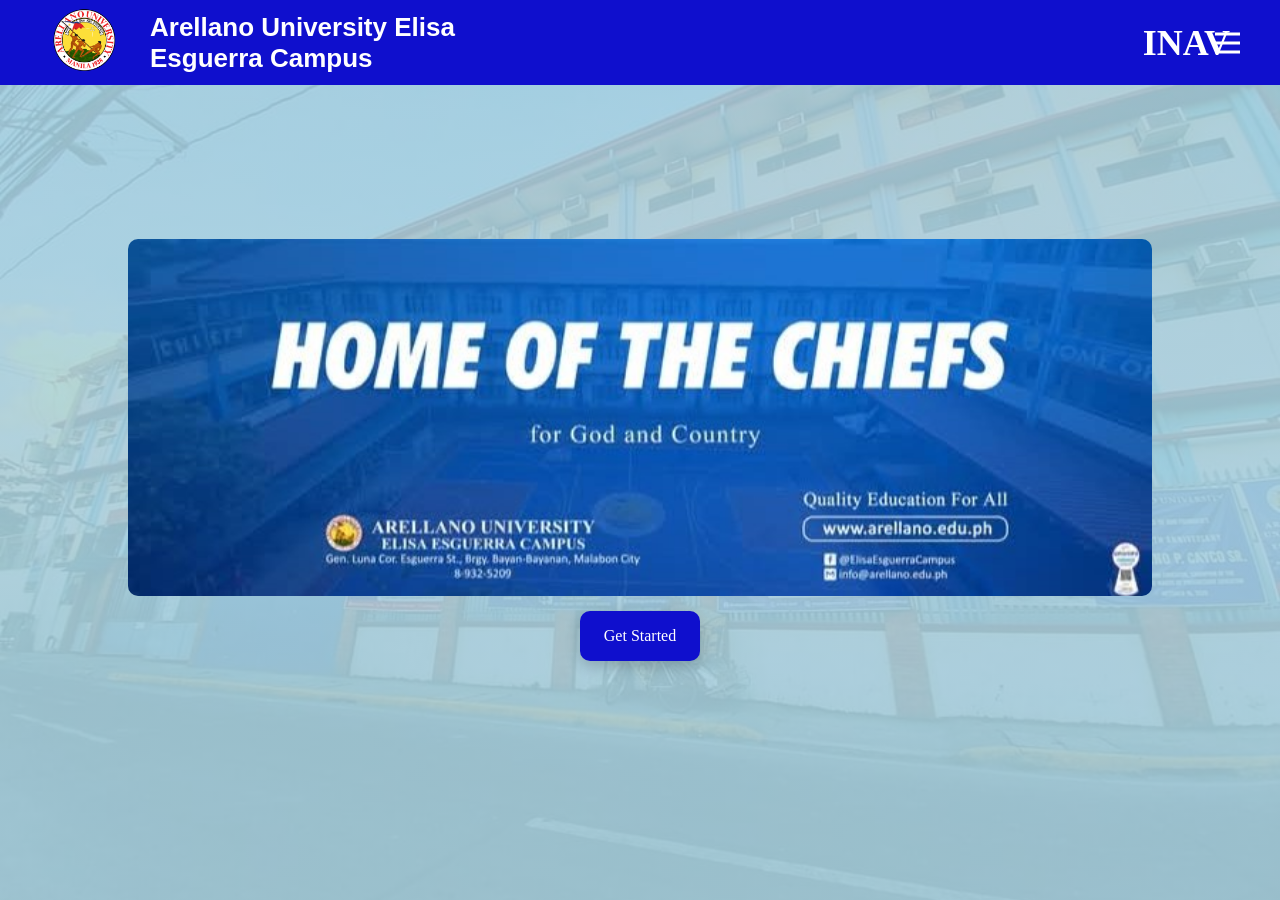
<file: Index.html>
<!DOCTYPE html>
<html lang="en">
<head>
    <meta charset="UTF-8">
    <meta name="viewport" content="width=device-width, initial-scale=1.0">
    <title>INAV Main Home</title>
    <link rel="stylesheet" href="INAV-MainHome.css">
</head>
<body>
    <nav class="navigation">
        <div class="aulogo">
            <img src="new-au-logo.png" class="image-logo" alt="Arellano Logo">
        </div>
        <div class="campus">
            <h5>Arellano University Elisa Esguerra Campus</h5>
        </div>
        <div class="logo">INAV</div>
       <!-- Hamburger Menu Button -->
        <button class="hamburger" id="hamburger">
            <span class="bar"></span>
            <span class="bar"></span>
            <span class="bar"></span>
        </button>
    </nav>
    
    <!-- Mobile Menu Overlay -->
    <nav class="mobile-menu" id="mobile-menu">
        <button class="close-btn" id="close-btn">&times;</button>
        <ul>
            <li class="menu-header">BUILDINGS</li>
            <li><a href="Elisa-Bldg.html">Elisa Esguerra Bldg (Building A)</a></li>
            <li><a href="Natividad-Bldg.html">Natividad Faustino Bldg (Building B)</a></li>
            <li><a href="Gregorio-bldg.html">Gregorio Sanciano Bldg (Building C)</a></li>
            <li><a href="Admin-Bldg.html">Admin-Bldg</a></li>
            <li class="menu-divider"></li>
            <li class="menu-header">OTHERS</li>
            <li><a href="About.html">About</a></li>
            <li><a href="https://www.facebook.com/ElisaEsguerraCampus">Contact Us</a></li>
        </ul>
    </nav>
    
    <section class="Chiefs">
        <div class="chiefs-content">
            <img src="HOME OF THE CHIEFS.jfif" alt="Chiefs Image" class="chiefs-image">
            <a href="INAV-CAMPUS.HTML" class="Get-Started" target="_self">Get Started</a>
        </div>
    </section>
    
    <!-- JavaScript para toggle ang menu -->
    <script>
        const hamburger = document.getElementById('hamburger');
        const mobileMenu = document.getElementById('mobile-menu');
        const closeBtn = document.getElementById('close-btn');
        
        // Open menu on hamburger click
        hamburger.addEventListener('click', () => {
            hamburger.classList.toggle('active');
            mobileMenu.style.display = mobileMenu.style.display === 'flex' ? 'none' : 'flex';
        });
        
        // Close menu on close button click
        closeBtn.addEventListener('click', () => {
            hamburger.classList.remove('active'); // Reset hamburger animation
            mobileMenu.style.display = 'none';
        });
    </script>
</body>
</html>
</file>
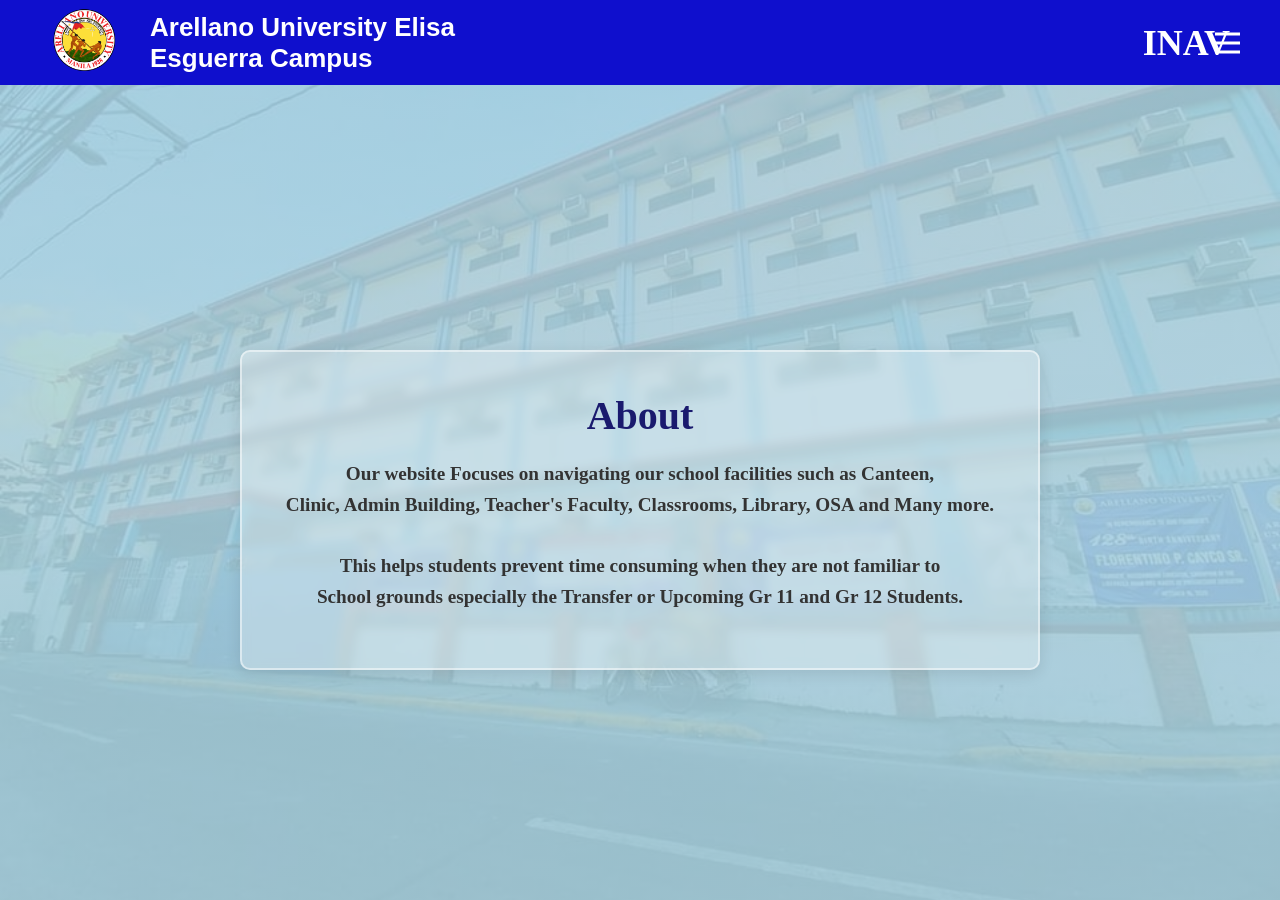
<file: About.html>
<!DOCTYPE html>
<html lang="en">
<head>
    <meta charset="UTF-8">
    <meta name="viewport" content="width=device-width, initial-scale=1.0">
    <title>INAV CAMPUS</title>
    <link rel="stylesheet" href="About.css">
</head>
<body> 
    <!--Loading Screen-->
    <div class="loading">
        <div class="spinning"></div>
    </div>

    <!-- Navigation Bar -->
    <nav class="navigation">
        <div class="aulogo">
            <img src="new-au-logo.png" class="image-logo" alt="Arellano Logo">
        </div>
        <div class="campus">
            <h5>Arellano University Elisa Esguerra Campus</h5>
        </div>
        <a href="INAV-CAMPUS.HTML" class="logo-link">INAV</a>
        <button class="hamburger" id="hamburger">
            <span class="bar"></span>
            <span class="bar"></span>
            <span class="bar"></span>
        </button>
    </nav>
    
    <!-- Mobile Menu Overlay -->
    <nav class="mobile-menu" id="mobile-menu">
        <button class="close-btn" id="close-btn">&times;</button>
        <ul>
            <li class="menu-header">BUILDINGS</li>
            <li><a href="Elisa-Bldg.html">Elisa Esguerra Bldg (Building A)</a></li>
            <li><a href="Natividad-Bldg.html">Natividad Faustino Bldg (Building B)</a></li>
            <li><a href="Gregorio-bldg.html">Gregorio Sanciano Bldg (Building C)</a></li>
            <li><a href="Admin-Bldg.html">Admin-Bldg</a></li>
            <li class="menu-divider"></li>
            <li class="menu-header">OTHERS</li>
            <li><a href="About.html">About</a></li>
            <li><a href="https://www.facebook.com/ElisaEsguerraCampus">Contact Us</a></li>
        </ul>
    </nav>

    <main class="main-content">
        <div class="About-info">
            <div class="About">
                <h1><b>About</b></h1>
                <p>Our website Focuses on navigating our school facilities such as Canteen, <br>
                    Clinic, Admin Building, Teacher's Faculty, Classrooms, Library, OSA and Many more. <br>
                    <br>
                    This helps students prevent time consuming when they are not familiar to <br>
                    School grounds especially the Transfer or Upcoming Gr 11 and Gr 12 Students.
                </p>
            </div>
        </div>
    </main>

    <script>
        const hamburger = document.getElementById('hamburger');
        const mobileMenu = document.getElementById('mobile-menu');
        const closeBtn = document.getElementById('close-btn');
        
        hamburger.addEventListener('click', () => {
            hamburger.classList.toggle('active');
            mobileMenu.style.display = mobileMenu.style.display === 'flex' ? 'none' : 'flex';
        });
        
        closeBtn.addEventListener('click', () => {
            hamburger.classList.remove('active');
            mobileMenu.style.display = 'none';
        });
    </script>
</body>
</html>
</file>
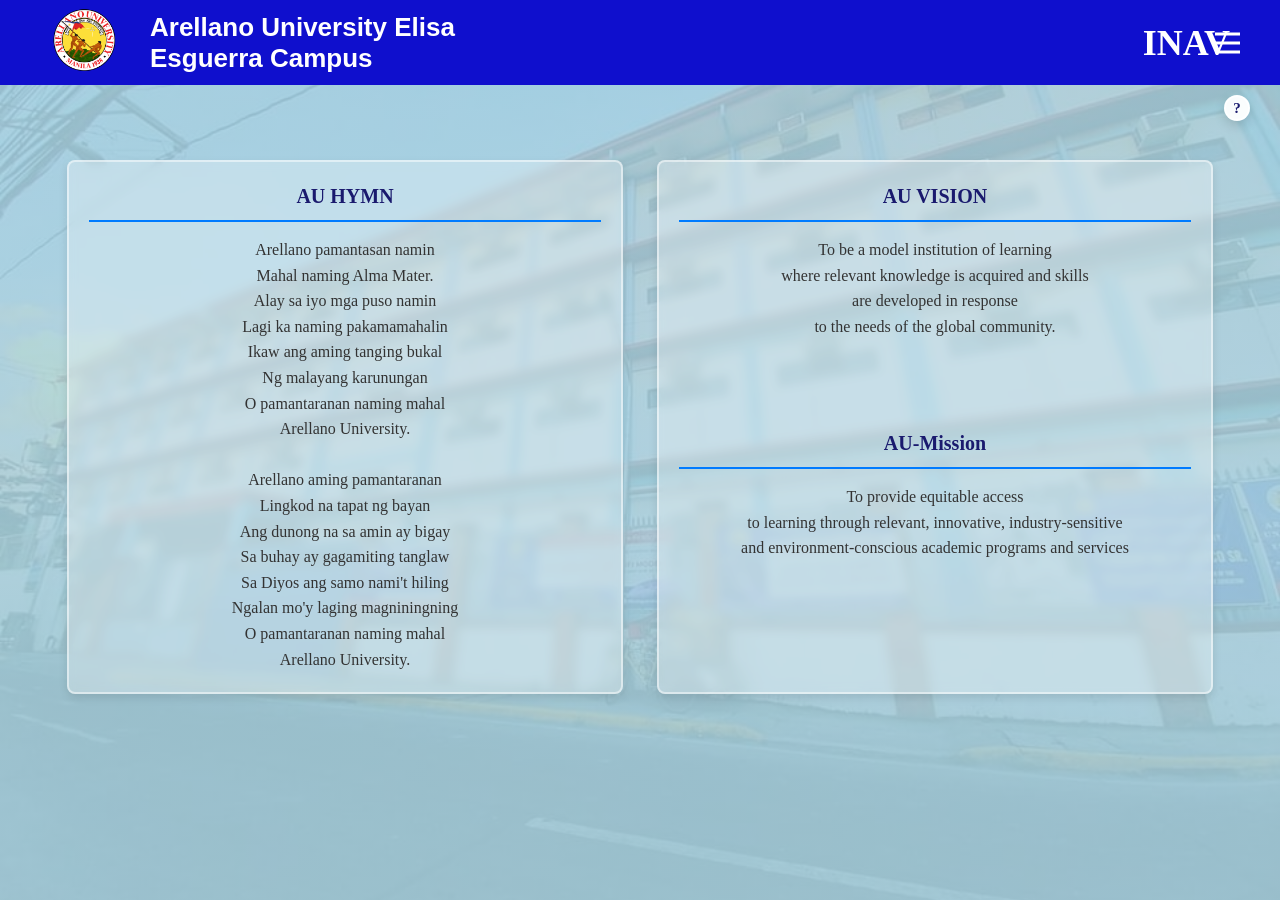
<file: INAV-CAMPUS.HTML>
<!DOCTYPE html>
<html lang="en">
<head>
    <meta charset="UTF-8">
    <meta name="viewport" content="width=device-width, initial-scale=1.0">
    <title>INAV CAMPUS</title>
    <link rel="stylesheet" href="INAV-CAMPUS.CSS">
</head>
<body> 

    <!--Loading Screen-->
    <div class="loading">
        <div class="spinning"></div>
    </div>

    <!-- Navigation Bar -->
    <nav class="navigation">
        <div class="aulogo">
            <img src="new-au-logo.png" class="image-logo" alt="Arellano Logo">
        </div>
        <div class="campus">
            <h5>Arellano University Elisa Esguerra Campus</h5>
        </div>
        <a href="INAV-MainHome.html" class="logo-link">INAV</a>
        <!-- Hamburger Menu Button -->
        <button class="hamburger" id="hamburger">
            <span class="bar"></span>
            <span class="bar"></span>
            <span class="bar"></span>
        </button>
    </nav>

    <!-- QUESTION MARK HELP BUTTON - PERFECT POSITION -->
    <div class="help-container">
        <div class="help-button">
            <span class="question-mark">?</span>
            <div class="help-tooltip">
                <h4>How To Navigate</h4>
                <ul>
                    <li data-icon="📱">Click the Menu Icon Above your screen Next to INAV.</li>
                    <li data-icon="🏢">Click The Buildings you need for your destination</li>
                    <li data-icon="ℹ️">Before Clicking try hovering your mouse or hold the button to see the details </li>
                    <li data-icon="📹">After Clicking the button the video guide will show</li>
                </ul>
            </div>
        </div>
    </div>
    
    <!-- Mobile Menu Overlay -->
    <nav class="mobile-menu" id="mobile-menu">
        <button class="close-btn" id="close-btn">&times;</button>
        <ul>
            <li class="menu-header">BUILDINGS</li>
            <li><a href="Elisa-Bldg.html">Elisa Esguerra Bldg (Building A)</a></li>
            <li><a href="Natividad-Bldg.html">Natividad Faustino Bldg (Building B)</a></li>
            <li><a href="Gregorio-bldg.html">Gregorio Sanciano Bldg (Building C)</a></li>
            <li><a href="Admin-Bldg.html">Admin-Bldg</a></li>
            <li class="menu-divider"></li>
            <li class="menu-header">OTHERS</li>
            <li><a href="About.html">About</a></li>
            <li><a href="https://www.facebook.com/ElisaEsguerraCampus">Contact Us</a></li>
        </ul>
    </nav>

    <main class="main-content">
        
        <!-- AU Info Section Container -->
        <div class="au-container">
            
            <!-- AU Info Sections -->
            <div class="au-info">
                <div class="AU-Hymn">
                    <h1>AU HYMN</h1>
                    <p> Arellano pamantasan namin <br>
                        Mahal naming Alma Mater. <br>
                        Alay sa iyo mga puso namin <br>
                        Lagi ka naming pakamamahalin<br>
                        Ikaw ang aming tanging bukal<br>
                        Ng malayang karunungan<br>
                        O pamantaranan naming mahal<br>
                        Arellano University.<br>
                        <br>
                        Arellano aming pamantaranan<br>
                        Lingkod na tapat ng bayan<br>
                        Ang dunong na sa amin ay bigay<br>
                        Sa buhay ay gagamiting tanglaw<br>
                        Sa Diyos ang samo nami't hiling<br>
                        Ngalan mo'y laging magniningning<br>
                        O pamantaranan naming mahal<br>
                        Arellano University.</p>
                </div>
                <div class="AU-Vision">
                    <h1>AU VISION</h1>
                    <p>To be a model institution of learning<br>
                         where relevant knowledge is acquired and skills<br>
                        are developed in response<br>
                         to the needs of the global community.</p>
                         <br>
                        <br>
                        <br>
                        <br>
                        <h1>AU-Mission</h1>
                    <p>To provide equitable access <Br>
                         to learning through relevant, innovative, industry-sensitive<br> 
                         and environment-conscious academic programs and services</p>
                </div>
            </div>
        </div>
    </main>
    
    <!-- JavaScript -->
    <script>
        const hamburger = document.getElementById('hamburger');
        const mobileMenu = document.getElementById('mobile-menu');
        const closeBtn = document.getElementById('close-btn');
        
        // Hamburger menu toggle
        hamburger.addEventListener('click', () => {
            hamburger.classList.toggle('active');
            mobileMenu.style.display = mobileMenu.style.display === 'flex' ? 'none' : 'flex';
        });
        
        closeBtn.addEventListener('click', () => {
            hamburger.classList.remove('active');
            mobileMenu.style.display = 'none';
        });
    </script>
</body>
</html>
</file>
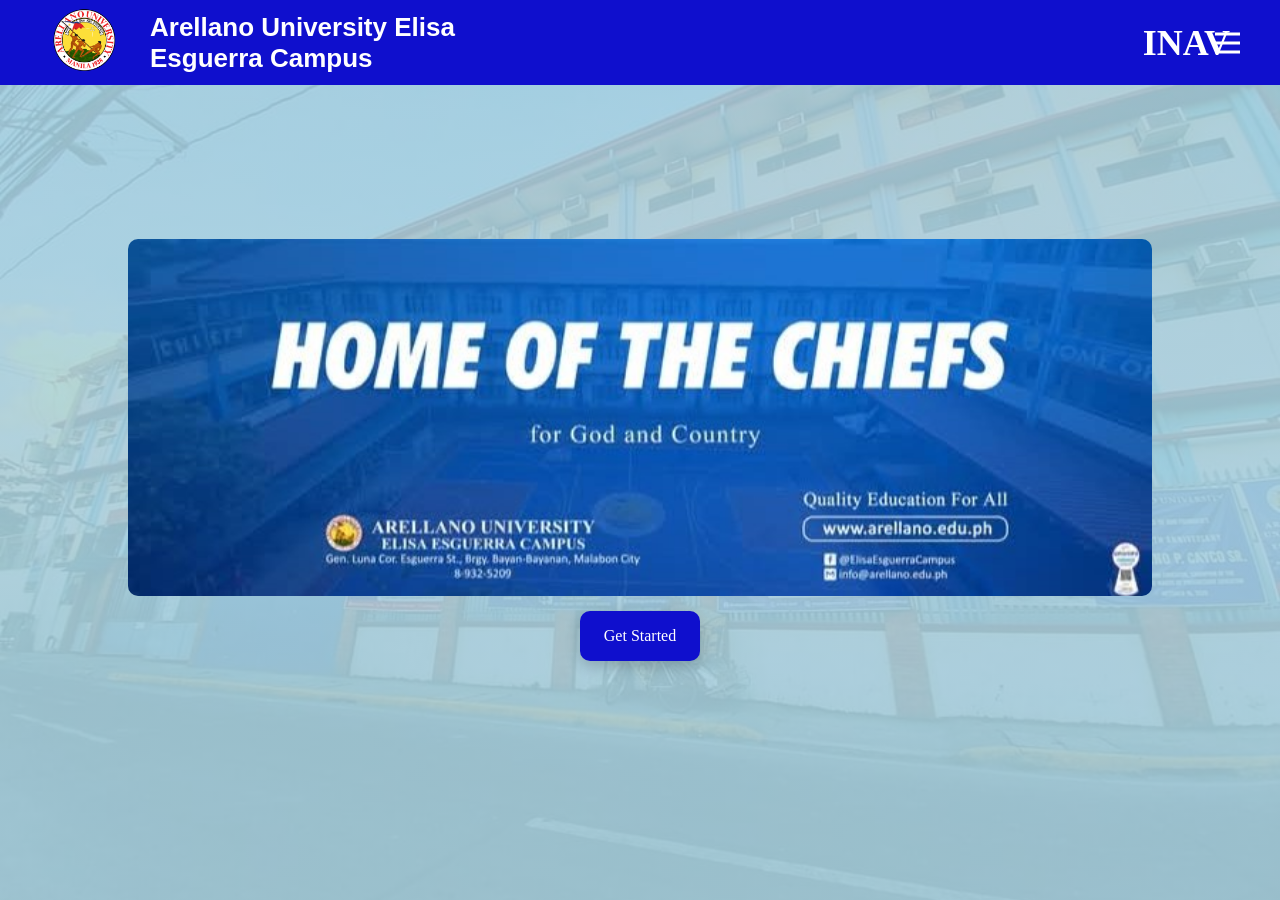
<file: INAV-MainHome.html>
<!DOCTYPE html>
<html lang="en">
<head>
    <meta charset="UTF-8">
    <meta name="viewport" content="width=device-width, initial-scale=1.0">
    <title>INAV Main Home</title>
    <link rel="stylesheet" href="INAV-MainHome.css">
</head>
<body>
    <nav class="navigation">
        <div class="aulogo">
            <img src="new-au-logo.png" class="image-logo" alt="Arellano Logo">
        </div>
        <div class="campus">
            <h5>Arellano University Elisa Esguerra Campus</h5>
        </div>
        <div class="logo">INAV</div>
       <!-- Hamburger Menu Button -->
        <button class="hamburger" id="hamburger">
            <span class="bar"></span>
            <span class="bar"></span>
            <span class="bar"></span>
        </button>
    </nav>
    
    <!-- Mobile Menu Overlay -->
    <nav class="mobile-menu" id="mobile-menu">
        <button class="close-btn" id="close-btn">&times;</button>
        <ul>
            <li class="menu-header">BUILDINGS</li>
            <li><a href="Elisa-Bldg.html">Elisa Esguerra Bldg (Building A)</a></li>
            <li><a href="Natividad-Bldg.html">Natividad Faustino Bldg (Building B)</a></li>
            <li><a href="Gregorio-bldg.html">Gregorio Sanciano Bldg (Building C)</a></li>
            <li><a href="Admin-Bldg.html">Admin-Bldg</a></li>
            <li class="menu-divider"></li>
            <li class="menu-header">OTHERS</li>
            <li><a href="About.html">About</a></li>
            <li><a href="https://www.facebook.com/ElisaEsguerraCampus">Contact Us</a></li>
        </ul>
    </nav>
    
    <section class="Chiefs">
        <div class="chiefs-content">
            <img src="HOME OF THE CHIEFS.jfif" alt="Chiefs Image" class="chiefs-image">
            <a href="INAV-CAMPUS.HTML" class="Get-Started" target="_self">Get Started</a>
        </div>
    </section>
    
    <!-- JavaScript para toggle ang menu -->
    <script>
        const hamburger = document.getElementById('hamburger');
        const mobileMenu = document.getElementById('mobile-menu');
        const closeBtn = document.getElementById('close-btn');
        
        // Open menu on hamburger click
        hamburger.addEventListener('click', () => {
            hamburger.classList.toggle('active');
            mobileMenu.style.display = mobileMenu.style.display === 'flex' ? 'none' : 'flex';
        });
        
        // Close menu on close button click
        closeBtn.addEventListener('click', () => {
            hamburger.classList.remove('active'); // Reset hamburger animation
            mobileMenu.style.display = 'none';
        });
    </script>
</body>
</html>
</file>
<file: INAV-MainHome.css>
* {
    margin: 0;
    padding: 0;
    box-sizing: border-box;
}

/* Navigation Bar */
nav.navigation {
    width: 100%;
    height: 85px;
    background-color: rgb(15, 15, 205);
    color: #fff;
    display: flex;
    align-items: center;
    padding: 0 50px;
    position: fixed;
    top: 0;
    left: 0;
    z-index: 100;
}

.image-logo {
    height: 70px;
    width: 70px;
    margin-right: 20px;
}

.campus h5 {
    font-size: 26px;
    font-family: Arial, Helvetica, sans-serif;
    margin-left: 10px;
    animation: fadeInDown 0.8s ease-out;
}

.logo {
    font-size: 36px;
    font-weight: bold;
    font-family: serif;
    animation: fadeInUp 0.8s ease-out;
    margin-left: 75vh;
}

/* Hamburger Icon */
.hamburger {
    display: flex;
    flex-direction: column;
    cursor: pointer;
    background: none;
    border: none;
    padding: 10px;
    z-index: 1000;
    position: absolute;
    right: 30px;
    top: 50%;
    transform: translateY(-50%);
}

.bar {
    width: 25px;
    height: 3px;
    background-color: #ffffff;
    margin: 3px 0;
    transition: 0.3s;
}

/* Mobile Menu - DARK OVERLAY */
.mobile-menu {
    display: none;
    position: fixed;
    top: 0;
    left: 0;
    width: 100%;
    height: 100%;
    background-color: rgba(0, 0, 0, 0.9);
    z-index: 999;
    flex-direction: column;
    justify-content: flex-start;
    align-items: center;
    padding-top: 80px;
    overflow-y: auto;
}

.mobile-menu ul {
    list-style: none;
    padding: 0;
    margin: 0;
    width: 100%;
    text-align: center;
}

.mobile-menu li {
    margin: 12px 0;
}

.mobile-menu a {
    color: white;
    text-decoration: none;
    font-size: 20px;
    font-family: Arial, sans-serif;
    transition: 0.3s;
    display: block;
    padding: 10px 20px;
}

.mobile-menu a:hover {
    color: #99cbee;
    background-color: rgba(255, 255, 255, 0.1);
}

/* Close Button - WHITE */
.close-btn {
    position: absolute;
    top: 25px;
    right: 25px;
    background: none;
    border: none;
    color: white;
    font-size: 40px;
    cursor: pointer;
    z-index: 1001;
}

.close-btn:hover {
    color: #99cbee;
}

/* Menu Divider - THINNER */
.menu-divider {
    height: 1px;
    background-color: rgba(255, 255, 255, 0.3);
    margin: 15px 40px;
}

/* Menu Header - LIGHT BLUE */
.menu-header {
    color: #99cbee;
    font-size: 14px;
    font-weight: bold;
    text-transform: uppercase;
    letter-spacing: 2px;
    padding: 15px 0 10px 0;
    text-align: center;
}

/* Chiefs Section */
.Chiefs {
    display: flex;
    flex-direction: column;
    align-items: center;
    justify-content: center;
    min-height: 100vh;
    padding-top: 120px;
    padding-bottom: 120px;
    text-align: center;
    background: linear-gradient(rgba(173, 216, 230, 0.85), rgba(173, 216, 230, 0.85)),
                url('Arellano-Background.jpg');
    background-size: cover;
    background-position: center;
    background-attachment: fixed;
}

.chiefs-content {
    display: flex;
    flex-direction: column;
    align-items: center;
    width: 80%;
}

.chiefs-image {
    max-width: 100%;
    width: 100%;       
    height: auto;
    margin-top: 0;
    margin-bottom: 15px;
    margin-right: 0;
    border-radius: 10px;
    animation: fadeInUp 1.5s ease-out;
}

/* Button Design */
.Get-Started {
    display: inline-block; 
    padding: 16px 24px;
    font-size: 16px;
    background-color: rgb(15, 15, 205);
    color: white;
    border-radius: 10px;
    text-decoration: none;
    cursor: pointer;
    transition: all 0.7s ease;
    box-shadow: 0 5px 15px rgba(0,0,0,0.2);
    animation: fadeInUp 2.5s ease-out;
}

.Get-Started:hover {
    background-color: rgb(10, 10, 150);
    transition: 0.8s;
    cursor: pointer;
    font-size: 20px;
    transform: scale(1.05);
}

/* Animation para sa hamburger */
.hamburger.active .bar:nth-child(1) {
    transform: rotate(-45deg) translate(-5px, 6px);
}

.hamburger.active .bar:nth-child(2) {
    opacity: 0;
}

.hamburger.active .bar:nth-child(3) {
    transform: rotate(45deg) translate(-5px, -6px);
}

/* Animations */
@keyframes fadeInDown {
    from {
        opacity: 0;
        transform: translateY(-30px);
    }
    to {
        opacity: 1;
        transform: translateY(0);
    }
}

@keyframes fadeInUp {
    from {
        opacity: 0;
        transform: translateY(30px);
    }
    to {
        opacity: 1;
        transform: translateY(0);
    }
}

/* MOBILE RESPONSIVE */
@media (max-width: 768px) {
    .hamburger {
        display: flex;
    }

    nav.navigation {
        padding: 0 20px;
        height: 70px;
    }

    .campus h5 {
        font-size: 14px;
        margin-left: 5px;
    }

    .logo {
        font-size: 22px;
        margin-left: auto;
        margin-right: 60px;
    }

    .image-logo {
        height: 50px;
        width: 50px;
        margin-right: 10px;
    }

    .hamburger {
        right: 15px;
    }

    .hamburger .bar {
        width: 22px;
        height: 2px;
    }

    /* Chiefs section */
    .Chiefs {
        padding-top: 100px;
        padding-bottom: 80px;
    }
    
    .chiefs-content {
        width: 95%;
    }
    
    .chiefs-image {
        max-width: 90%;
        width: 90%;
        margin-bottom: 30px;
    }

    /* Button fix */
    .Get-Started {
        font-size: 16px;
        padding: 14px 22px;
    }

    .Get-Started:hover {
        font-size: 18px;
        transform: scale(1.05);
    }

    /* Mobile Menu */
    .mobile-menu {
        padding-top: 70px;
    }

    .mobile-menu a {
        font-size: 18px;
        padding: 12px 15px;
    }

    .menu-header {
        font-size: 12px;
        padding: 12px 0 8px 0;
    }

    .menu-divider {
        margin: 12px 30px;
    }

    .close-btn {
        top: 20px;
        right: 20px;
        font-size: 35px;
    }
}

/* Small Mobile */
@media (max-width: 480px) {
    nav.navigation {
        height: 60px;
        padding: 0 15px;
    }

    .campus h5 {
        font-size: 11px;
    }

    .logo {
        font-size: 18px;
        margin-left: auto;
        margin-right: 50px;
    }

    .image-logo {
        height: 40px;
        width: 40px;
        margin-right: 8px;
    }

    .hamburger {
        right: 10px;
        padding: 5px;
    }

    .hamburger .bar {
        width: 20px;
        height: 2px;
        margin: 2px 0;
    }

    .Chiefs {
        padding-top: 80px;
        padding-bottom: 60px;
    }

    .chiefs-image {
        max-width: 95%;
        width: 95%;
        margin-bottom: 25px;
    }

    .Get-Started {
        font-size: 14px;
        padding: 12px 20px;
    }

    .Get-Started:hover {
        font-size: 16px;
    }
}
</file>
<file: About.css>
* {
    margin: 0;
    padding: 0;
    box-sizing: border-box;
}

/* Loading Screen */
.loading {
    position: fixed;
    width: 100%;
    height: 100%;
    background: #007BFF;
    display: flex;
    align-items: center;
    justify-content: center;
    animation: fadeOut 1s ease forwards;
    animation-delay: 3s;
    z-index: 9999;
}

.spinning {
    width: 50px;
    height: 50px;
    border: 5px solid #555;
    border-top: 5px solid #fff;
    border-radius: 50%;
    animation: spin 1s linear infinite;
}

/* Background Image */
body {
    background: linear-gradient(rgba(173, 216, 230, 0.85), rgba(173, 216, 230, 0.85)),
                url('Arellano-Background.jpg');
    background-size: cover;
    background-position: center;
    background-attachment: fixed;
    margin: 0; 
    padding: 0; 
    min-height: 100vh;
}

/* Navigation Bar */
nav.navigation {
    width: 100%;
    height: 85px;
    background-color: rgb(15, 15, 205);
    color: #fff;
    display: flex;
    align-items: center;
    padding: 0 50px;
    position: fixed;
    top: 0;
    left: 0;
    z-index: 100;
}

.image-logo {
    height: 70px;
    width: 70px;
    margin-right: 20px;
}

.campus h5 {
    font-size: 26px;
    font-family: Arial, Helvetica, sans-serif;
    margin-left: 10px;
    animation: fadeInDown 2s ease-out;
}

.logo-link {
    font-size: 36px;
    font-weight: bold;
    margin-left: auto;
    font-family: serif;
    animation: fadeInUp 2s ease-out;
    color: #fff;
    text-decoration: none;
    transition: color 0.3s ease;
    margin-left: 75vh;
}

.logo-link:hover {
    color: #99cbee;
}

/* Hamburger Icon */
.hamburger {
    display: flex;
    flex-direction: column;
    cursor: pointer;
    background: none;
    border: none;
    padding: 10px;
    z-index: 1000;
    position: absolute;
    right: 30px;
    top: 50%;
    transform: translateY(-50%);
}

.bar {
    width: 25px;
    height: 3px;
    background-color: #ffffff;
    margin: 3px 0;
    transition: 0.3s;
}

/* Mobile Menu */
.mobile-menu {
    display: none;
    position: fixed;
    top: 0;
    left: 0;
    width: 100%;
    height: 100%;
    background-color: rgba(0, 0, 0, 0.9);
    z-index: 999;
    flex-direction: column;
    justify-content: flex-start;
    align-items: center;
    padding-top: 80px;
    overflow-y: auto;
}

.mobile-menu ul {
    list-style: none;
    padding: 0;
    margin: 0;
    width: 100%;
    text-align: center;
}

.mobile-menu li {
    margin: 12px 0;
}

.mobile-menu a {
    color: white;
    text-decoration: none;
    font-size: 20px;
    font-family: Arial, sans-serif;
    transition: 0.3s;
    display: block;
    padding: 10px 20px;
}

.mobile-menu a:hover {
    color: #99cbee;
    background-color: rgba(255, 255, 255, 0.1);
}

/* Close Button */
.close-btn {
    position: absolute;
    top: 25px;
    right: 25px;
    background: none;
    border: none;
    color: white;
    font-size: 40px;
    cursor: pointer;
    z-index: 1001;
}

.close-btn:hover {
    color: #99cbee;
}

/* Menu Divider */
.menu-divider {
    height: 1px;
    background-color: rgba(255, 255, 255, 0.3);
    margin: 15px 40px;
}

/* Menu Header */
.menu-header {
    color: #99cbee;
    font-size: 14px;
    font-weight: bold;
    text-transform: uppercase;
    letter-spacing: 2px;
    padding: 15px 0 10px 0;
    text-align: center;
}

/* Hamburger Animation */
.hamburger.active .bar:nth-child(1) {
    transform: rotate(-45deg) translate(-5px, 6px);
}

.hamburger.active .bar:nth-child(2) {
    opacity: 0;
}

.hamburger.active .bar:nth-child(3) {
    transform: rotate(45deg) translate(-5px, -6px);
}

/* Main Layout - TRANSPARENT */
.main-content {
    min-height: 100vh;
    background: transparent; /* TRANSPARENT para makita ang background */
    padding-top: 120px;
    display: flex;
    flex-direction: column;
    align-items: center;
    justify-content: center;
}

/* About Info Container - TRANSPARENT */
.About-info {
    max-width: 800px;
    width: 90%;
    background-color: rgba(255, 255, 255, 0.3); /* TRANSPARENT */
    border: 2px solid rgba(255, 255, 255, 0.5);
    border-radius: 10px;
    box-shadow: 0 4px 15px rgba(0,0,0,0.1);
    padding: 40px;
    text-align: center;
    animation: fadeInUp 1.5s ease-out;
    margin: 20px;
    backdrop-filter: blur(5px);
}

/* About Section */
.About h1 {
    font-size: 2.5em;
    color: #1a1a6e;
    margin-bottom: 20px;
}

.About p {
    font-size: 1.2em;
    line-height: 1.6;
    color: #333;
    margin-bottom: 15px;
    font-weight: bold;
}

/* Animations */
@keyframes spin {
    0% { transform: rotate(0deg); }
    100% { transform: rotate(360deg); }
}

@keyframes fadeOut { to { opacity: 0; visibility: hidden; } }

@keyframes fadeInDown {
    from { opacity: 0; transform: translateY(-30px); }
    to { opacity: 1; transform: translateY(0); }
}

@keyframes fadeInUp {
    from { opacity: 0; transform: translateY(30px); }
    to { opacity: 1; transform: translateY(0); }
}

/* MOBILE RESPONSIVE */
@media (max-width: 768px) {  
    nav.navigation {
        height: 70px;
        padding: 0 20px;
    }
    
    .image-logo {
        height: 50px;
        width: 50px;
        margin-right: 15px;
    }
    
    .campus h5 {
        font-size: 14px;
        margin-left: 5px;
    }
    
    .logo-link {
        font-size: 22px;
        margin-left: auto;
        margin-right: 60px;
    }
    
    .hamburger {
        right: 15px;
    }
    
    .hamburger .bar {
        width: 22px;
        height: 2px;
    }
    
    .main-content {
        padding-top: 100px;
        padding-left: 15px;
        padding-right: 15px;
    }
    
    .About-info {
        padding: 25px;
        width: 95%;
    }
    
    .About h1 {
        font-size: 1.8em;
    }
    
    .About p {
        font-size: 1em;
    }
}

/* Small Mobile */
@media (max-width: 480px) {
    nav.navigation {
        height: 60px;
        padding: 0 15px;
    }
    
    .image-logo {
        height: 40px;
        width: 40px;
        margin-right: 10px;
    }
    
    .campus h5 {
        font-size: 11px;
    }
    
    .logo-link {
        font-size: 18px;
        margin-left: auto;
        margin-right: 50px;
    }
    
    .hamburger {
        right: 10px;
        padding: 5px;
    }
    
    .hamburger .bar {
        width: 20px;
        height: 2px;
        margin: 2px 0;
    }
    
    .main-content {
        padding-top: 85px;
    }
    
    .About-info {
        padding: 20px;
    }
    
    .About h1 {
        font-size: 1.5em;
    }
    
    .About p {
        font-size: 0.9em;
    }
}
</file>
<file: INAV-CAMPUS.CSS>
* {
    margin: 0;
    padding: 0;
    box-sizing: border-box;
}

/* Loading Screen */
.loading {
    position: fixed;
    width: 100%;
    height: 100%;
    background: #007BFF;
    display: flex;
    align-items: center;
    justify-content: center;
    animation: fadeOut 1s ease forwards;
    animation-delay: 3s;
    z-index: 9999;
}

.spinning {
    width: 50px;
    height: 50px;
    border: 5px solid #555;
    border-top: 5px solid #fff;
    border-radius: 50%;
    animation: spin 1s linear infinite;
}

/* BAGO - Light Blue Background */
body {
    background: linear-gradient(rgba(173, 216, 230, 0.85), rgba(173, 216, 230, 0.85)),
                url('Arellano-Background.jpg');
    background-size: cover;
    background-position: center;
    background-attachment: fixed;
    margin: 0; 
    padding: 0; 
    min-height: 100vh;
}

/* Navigation Bar */
nav.navigation {
    width: 100%;
    height: 85px;
    background-color: rgb(15, 15, 205);
    color: #fff;
    display: flex;
    align-items: center;
    padding: 0 50px;
    position: fixed;
    top: 0;
    left: 0;
    z-index: 100;
}

.image-logo {
    height: 70px;
    width: 70px;
    margin-right: 20px;
}

.campus h5 {
    font-size: 26px;
    font-family: Arial, Helvetica, sans-serif;
    margin-left: 10px;
    animation: fadeInDown 2s ease-out;
}

.logo-link {
    font-size: 36px;
    font-weight: bold;
    font-family: serif;
    animation: fadeInUp 2s ease-out;
    color: #fff;
    text-decoration: none;
    transition: color 0.3s ease;
    margin-left: 75vh;
}

.logo-link:hover {
    color: #99cbee;
}

/* Hamburger Icon */
.hamburger {
    display: flex;
    flex-direction: column;
    cursor: pointer;
    background: none;
    border: none;
    padding: 10px;
    z-index: 1000;
    position: absolute;
    right: 30px;
    top: 50%;
    transform: translateY(-50%);
}

.bar {
    width: 25px;
    height: 3px;
    background-color: #ffffff;
    margin: 3px 0;
    transition: 0.3s;
}

/* Mobile Menu */
.mobile-menu {
    display: none;
    position: fixed;
    top: 0;
    left: 0;
    width: 100%;
    height: 100%;
    background-color: rgba(0, 0, 0, 0.9);
    z-index: 999;
    flex-direction: column;
    justify-content: flex-start;
    align-items: center;
    padding-top: 80px;
    overflow-y: auto;
}

.mobile-menu ul {
    list-style: none;
    padding: 0;
    margin: 0;
    width: 100%;
    text-align: center;
}

.mobile-menu li {
    margin: 12px 0;
}

.mobile-menu a {
    color: white;
    text-decoration: none;
    font-size: 20px;
    font-family: Arial, sans-serif;
    transition: 0.3s;
    display: block;
    padding: 10px 20px;
}

.mobile-menu a:hover {
    color: #99cbee;
    background-color: rgba(255, 255, 255, 0.1);
}

/* Close Button */
.close-btn {
    position: absolute;
    top: 25px;
    right: 25px;
    background: none;
    border: none;
    color: white;
    font-size: 40px;
    cursor: pointer;
    z-index: 1001;
}

.close-btn:hover {
    color: #99cbee;
}

/* Menu Divider */
.menu-divider {
    height: 1px;
    background-color: rgba(255, 255, 255, 0.3);
    margin: 15px 40px;
}

/* Menu Header */
.menu-header {
    color: #99cbee;
    font-size: 14px;
    font-weight: bold;
    text-transform: uppercase;
    letter-spacing: 2px;
    padding: 15px 0 10px 0;
    text-align: center;
}

/* Animation para sa hamburger */
.hamburger.active .bar:nth-child(1) {
    transform: rotate(-45deg) translate(-5px, 6px);
}

.hamburger.active .bar:nth-child(2) {
    opacity: 0;
}

.hamburger.active .bar:nth-child(3) {
    transform: rotate(45deg) translate(-5px, -6px);
}

/* Main Layout */
.main-content {
    min-height: 100vh;
    background: transparent;
    padding-top: 120px;
    display: flex;
    flex-direction: column;
    align-items: center;
}

/* Aligned AU Info Container */
.au-container {
    width: 100%;
    max-width: 1200px;
    padding: 0 20px;
}

.au-info {
    display: flex;
    gap: 20px;
    justify-content: center;
    margin: 20px auto;
    width: 100%;
}

/* Individual AU Sections - TRANSPARENT */
.AU-Hymn {
    width: 48%;
    min-height: 50%;
    border: 2px solid rgba(255, 255, 255, 0.5);
    padding: 20px;
    background-color: rgba(255, 255, 255, 0.3);
    border-radius: 8px;
    box-shadow: 0 4px 8px rgba(0,0,0,0.1);
    font-size: 16px;
    color: #333;
    line-height: 1.4;
    margin: 20px auto;
    text-align: center;
    backdrop-filter: blur(5px);
}

.AU-Vision {
    width: 48%;
    min-height: 50%;
    border: 2px solid rgba(255, 255, 255, 0.5);
    padding: 20px;
    background-color: rgba(255, 255, 255, 0.3);
    border-radius: 8px;
    box-shadow: 0 4px 8px rgba(0,0,0,0.1);
    font-size: 16px;
    color: #333;
    line-height: 1.4;
    margin: 20px auto;
    text-align: center;
    backdrop-filter: blur(5px);
}

/* Headers */
.AU-Hymn h1, .AU-Vision h1 {
    font-size: 20px;
    margin-bottom: 15px;
    color: #1a1a6e;
    border-bottom: 2px solid #007BFF;
    padding-bottom: 10px;
}

.AU-Hymn p, .AU-Vision p {
    font-size: 16px;
    line-height: 1.6;
    color: #333;
}

/* Animations */
@keyframes spin {
    0% { transform: rotate(0deg); }
    100% { transform: rotate(360deg); }
}

@keyframes fadeOut { to { opacity: 0; visibility: hidden; } }

@keyframes fadeInDown {
    from { opacity: 0; transform: translateY(-30px); }
    to { opacity: 1; transform: translateY(0); }
}

@keyframes fadeInUp {
    from { opacity: 0; transform: translateY(30px); }
    to { opacity: 1; transform: translateY(0); }
}

/* ========================================
   HELP BUTTON - FIXED POSITION (NEVER MOVES ON SCROLL)
   ======================================== */
.help-container {
  position: fixed;  /* FIXED - Stays at top forever! */
  top: 95px;
  right: 30px;
  z-index: 150;
}

.help-button {
  position: relative;
  display: inline-block;
}

.question-mark {
  display: flex;
  align-items: center;
  justify-content: center;
  width: 26px;
  height: 26px;
  background: rgba(255, 255, 255, 0.95);
  border: 2px solid rgba(255, 255, 255, 0.8);
  border-radius: 50%;
  color: #1a1a6e;
  font-size: 15px;
  font-weight: bold;
  cursor: pointer;
  box-shadow: 0 4px 12px rgba(0,0,0,0.15);
  backdrop-filter: blur(10px);
  transition: all 0.25s ease;
  user-select: none;
  font-family: serif;
}

.question-mark:hover {
  background: rgba(255, 255, 255, 1);
  border-color: #007BFF;
  transform: scale(1.1);
  box-shadow: 0 6px 20px rgba(0,123,255,0.3);
  color: #007BFF;
}

.help-tooltip {
  position: absolute;
  top: 100%;
  right: 0;
  margin-top: 10px;
  background: rgba(255, 255, 255, 0.98);
  border: 1px solid rgba(255, 255, 255, 0.8);
  border-radius: 10px;
  box-shadow: 0 10px 30px rgba(0,0,0,0.2);
  padding: 18px;
  min-width: 260px;
  opacity: 0;
  visibility: hidden;
  transform: translateY(-12px);
  transition: all 0.3s cubic-bezier(0.25, 0.46, 0.45, 0.94);
  z-index: 1000;
  font-family: Arial, sans-serif;
  backdrop-filter: blur(15px);
}

.help-button:hover .help-tooltip {
  opacity: 1;
  visibility: visible;
  transform: translateY(0);
}

.help-tooltip h4 {
  margin: 0 0 15px 0;
  color: #1a1a6e;
  font-size: 17px;
  font-weight: bold;
  border-bottom: 2px solid #007BFF;
  padding-bottom: 8px;
}

.help-tooltip ul {
  margin: 0;
  padding-left: 0;
  list-style: none;
}

.help-tooltip li {
  margin-bottom: 10px;
  color: #333;
  line-height: 1.5;
  font-size: 14.5px;
  padding: 4px 0;
}

.help-tooltip li:last-child {
  margin-bottom: 0;
}

.help-tooltip li::before {
  content: attr(data-icon);
  margin-right: 10px;
  font-size: 17px;
  display: inline-block;
  min-width: 20px;
}

/* Mobile Responsive */
@media (max-width: 768px) {
    nav.navigation {
        height: 70px;
        padding: 0 20px;
    }
    
    .image-logo {
        height: 50px;
        width: 50px;
        margin-right: 10px;
    }
    
    .campus h5 {
        font-size: 14px;
        margin-left: 5px;
    }
    
    .logo-link {
        font-size: 22px;
        margin-left: auto;
        margin-right: 60px;
    }
    
    .hamburger {
        right: 15px;
    }
    
    .hamburger .bar {
        width: 22px;
        height: 2px;
    }
    
    .main-content {
        padding-top: 90px;
        padding-bottom: 40px;
    }
    
    .au-info {
        flex-direction: column;
        gap: 20px;
        width: 95%;
        margin: 10px auto;
    }
    
    .AU-Hymn, .AU-Vision {
        width: 100%;
        font-size: 14px;
        padding: 15px;
        margin: 10px 0;
    }
    
    .AU-Hymn h1, .AU-Vision h1 {
        font-size: 18px;
    }
    
    .AU-Hymn p, .AU-Vision p {
        font-size: 13px;
        line-height: 1.5;
    }
    
    .mobile-menu {
        padding-top: 70px;
    }
    
    .mobile-menu a {
        font-size: 18px;
        padding: 12px 15px;
    }
    
    .menu-header {
        font-size: 12px;
        padding: 12px 0 8px 0;
    }
    
    .menu-divider {
        margin: 12px 30px;
    }
    
    .close-btn {
        top: 20px;
        right: 20px;
        font-size: 35px;
    }
    
    /* FIXED Help Button Mobile */
    .help-container {
      top: 82px;
      right: 20px;
    }
    
    .question-mark {
      width: 24px;
      height: 24px;
      font-size: 14px;
    }
    
    .help-tooltip {
      min-width: 220px;
      padding: 15px;
      right: -20px;
    }
    
    .help-tooltip h4 {
      font-size: 16px;
    }
    
    .help-tooltip li {
      font-size: 14px;
    }
}

/* Small Mobile Devices */
@media (max-width: 480px) {
    nav.navigation {
        height: 60px;
        padding: 0 15px;
    }
    
    .image-logo {
        height: 40px;
        width: 40px;
        margin-right: 8px;
    }
    
    .campus h5 {
        font-size: 11px;
    }
    
    .logo-link {
        font-size: 18px;
        margin-left: auto;
        margin-right: 50px;
    }
    
    .hamburger {
        right: 10px;
        padding: 5px;
    }
    
    .hamburger .bar {
        width: 20px;
        height: 2px;
        margin: 2px 0;
    }
    
    .main-content {
        padding-top: 80px;
    }
    
    .au-container {
        padding: 0 10px;
    }
    
    .au-info {
        width: 100%;
    }
    
    .AU-Hymn, .AU-Vision {
        padding: 12px;
        font-size: 12px;
    }
    
    .AU-Hymn h1, .AU-Vision h1 {
        font-size: 16px;
        margin-bottom: 10px;
        padding-bottom: 8px;
    }
    
    .AU-Hymn p, .AU-Vision p {
        font-size: 12px;
    }
    
    .mobile-menu a {
        font-size: 16px;
        padding: 10px;
    }
    
    .menu-header {
        font-size: 11px;
    }
    
    .close-btn {
        top: 18px;
        right: 15px;
        font-size: 30px;
    }
    
    /* FIXED Help Button Small Mobile */
    .help-container {
      top: 75px;
      right: 15px;
    }
    
    .question-mark {
      width: 22px;
      height: 22px;
      font-size: 13px;
    }
    
    .help-tooltip {
      min-width: 200px;
      padding: 12px;
      right: -10px;
    }
}
</file>
